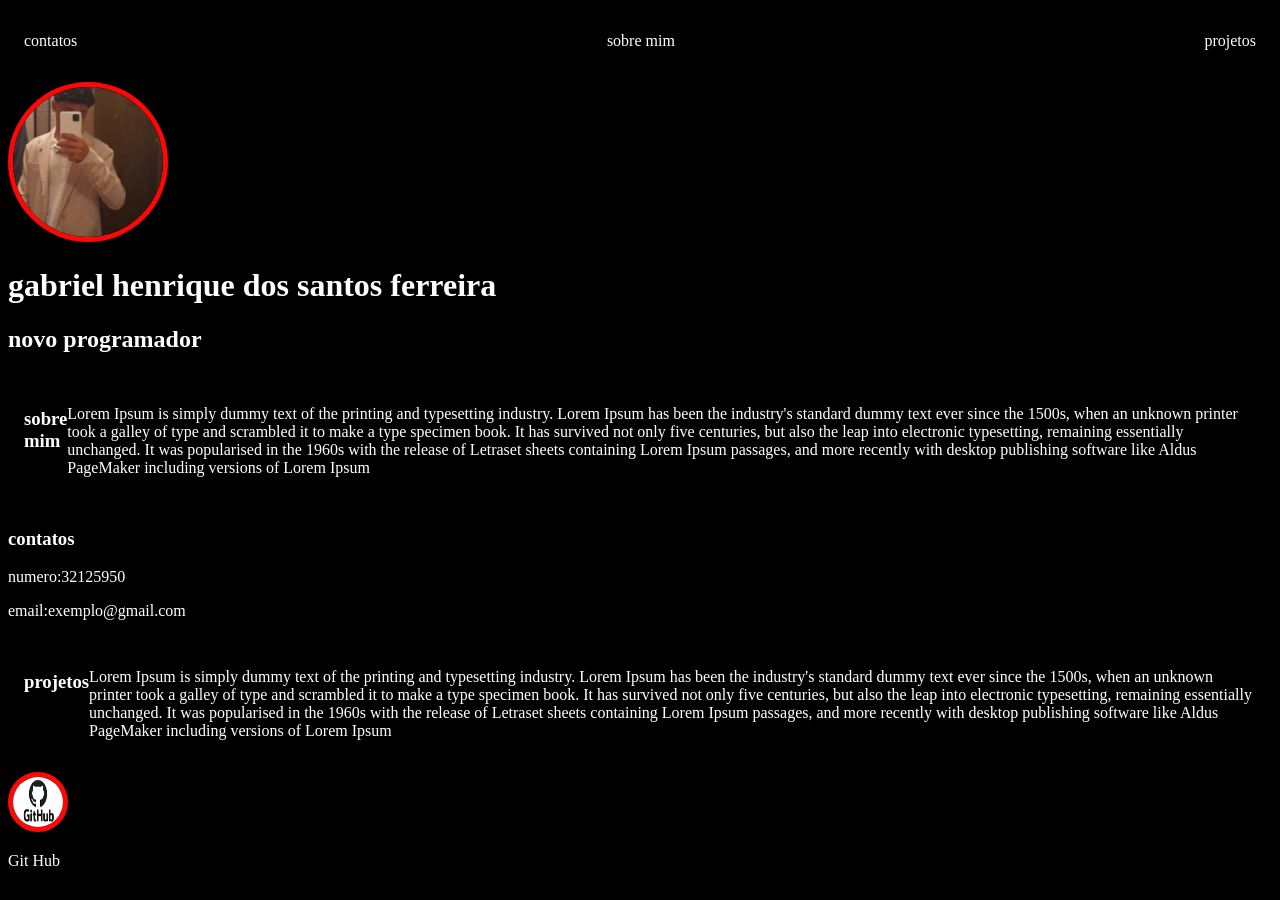
<file: index.html>
<!DOCTYPE html>
<html lang="en">
<head>
    <meta charset="UTF-8">
    <meta name="viewport" content="width=device-width, initial-scale=1.0">
    <link rel="stylesheet" href="index.css">
    <title>novo site </title>
</head>
<body>
    <header>
        <nav>
        <ul>
            <li>
                <a href="contatos/contatos.html">contatos</a>
            </li>
            <li>
                <a href="sobre_mim/sobre_mim.html">sobre mim</a>
            </li>
            <li>
                <a href="projetos/projetos.html">projetos</a>
            </li>
        </ul>
        </nav>
    <div class="center">
    

</header>

<main>
    <img src="img/gabriel.png" alt="">
<h1>gabriel henrique dos santos ferreira</h1>
<h2>novo programador</h2>

    <section class="sobre">
        <h3>sobre mim</h3>
        <p>Lorem Ipsum is simply dummy text of the printing and typesetting industry. Lorem Ipsum has been the industry's standard dummy text ever since the 1500s, when an unknown printer took a galley of type and scrambled it to make a type specimen book. It has survived not only five centuries, but also the leap into electronic typesetting, remaining essentially unchanged. It was popularised in the 1960s with the release of Letraset sheets containing Lorem Ipsum passages, and more recently with desktop publishing software like Aldus PageMaker including versions of Lorem Ipsum</p>
    </section>
    <section>
        <h3>contatos</h3>
        <p> numero:32125950 </p>
            <p>email:exemplo@gmail.com</p>
       
    </section>
    <section class="projetos">
        <h3>projetos</h3>
        <p>Lorem Ipsum is simply dummy text of the printing and typesetting industry. Lorem Ipsum has been the industry's standard dummy text ever since the 1500s, when an unknown printer took a galley of type and scrambled it to make a type specimen book. It has survived not only five centuries, but also the leap into electronic typesetting, remaining essentially unchanged. It was popularised in the 1960s with the release of Letraset sheets containing Lorem Ipsum passages, and more recently with desktop publishing software like Aldus PageMaker including versions of Lorem Ipsum</p>
    </section>
    <footer>
        

        <a href="https://github.com/gootitih"><img src="./img/download.png" alt=""></a>
        <p>Git Hub</p>
    </footer>
        
</main>
</div>
</body>
</html>
</file>
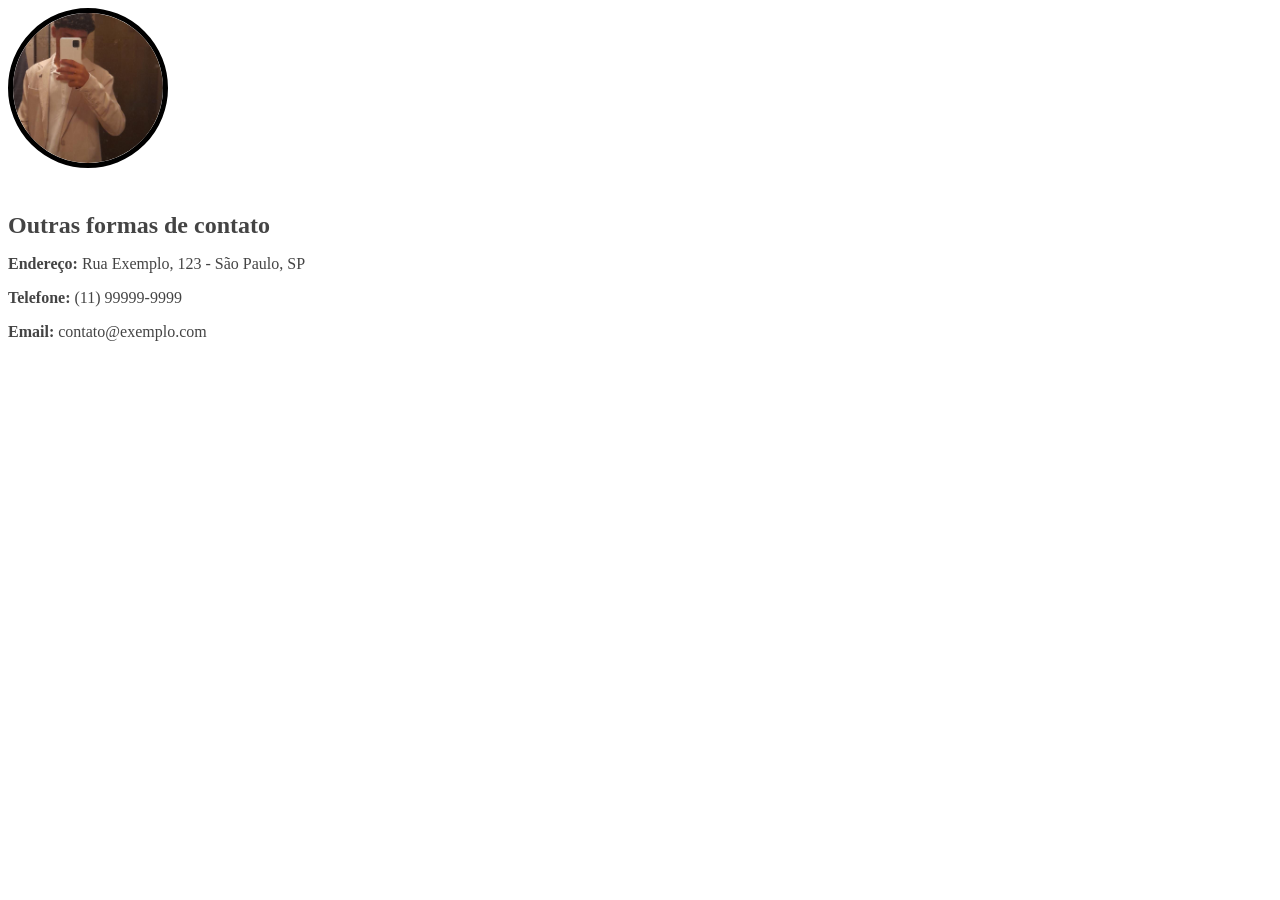
<file: contatos.html>
<!DOCTYPE html>
<html lang="pt-BR">
<head>
  <meta charset="UTF-8">
  <meta name="viewport" content="width=device-width, initial-scale=1.0">
  <title>Contato</title>
  <link rel="stylesheet" href="css de contatos.css">
</head>
<body>
<header>
    <img src="./img/gabriel.png" alt="">
</header>
    <div class="info-contato">
      <h2>Outras formas de contato</h2>
      <p><strong>Endereço:</strong> Rua Exemplo, 123 - São Paulo, SP</p>
      <p><strong>Telefone:</strong> (11) 99999-9999</p>
      <p><strong>Email:</strong> contato@exemplo.com</p>
    </div>
  </div>
</body>
</html>
</file>
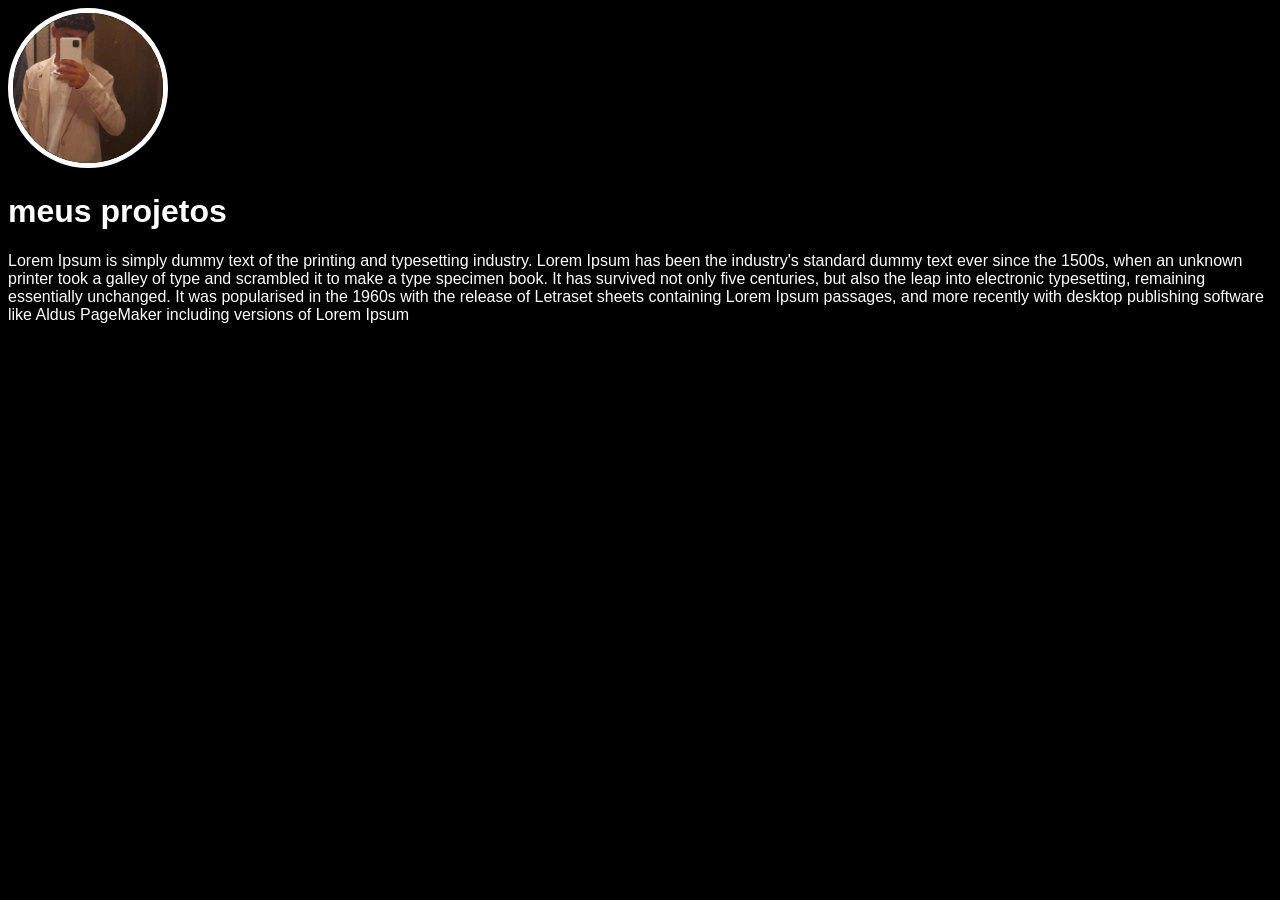
<file: projetos.html>
<!DOCTYPE html>
<html lang="pt-BR">
<head>
    <meta charset="UTF-8">
    <meta name="viewport" content="width=device-width, initial-scale=1.0">
    <title>Meus projetos</title>
    <link rel="stylesheet" href="projeto.css">
</head>
<body>
<header>
    <img src="img/gabriel.png" alt="">
</header>
    <h1>meus projetos</h1>
    <p>Lorem Ipsum is simply dummy text of the printing and typesetting industry. Lorem Ipsum has been the industry's standard dummy text ever since the 1500s, when an unknown printer took a galley of type and scrambled it to make a type specimen book. It has survived not only five centuries, but also the leap into electronic typesetting, remaining essentially unchanged. It was popularised in the 1960s with the release of Letraset sheets containing Lorem Ipsum passages, and more recently with desktop publishing software like Aldus PageMaker including versions of Lorem Ipsum</p>
</body>
</html>
</file>
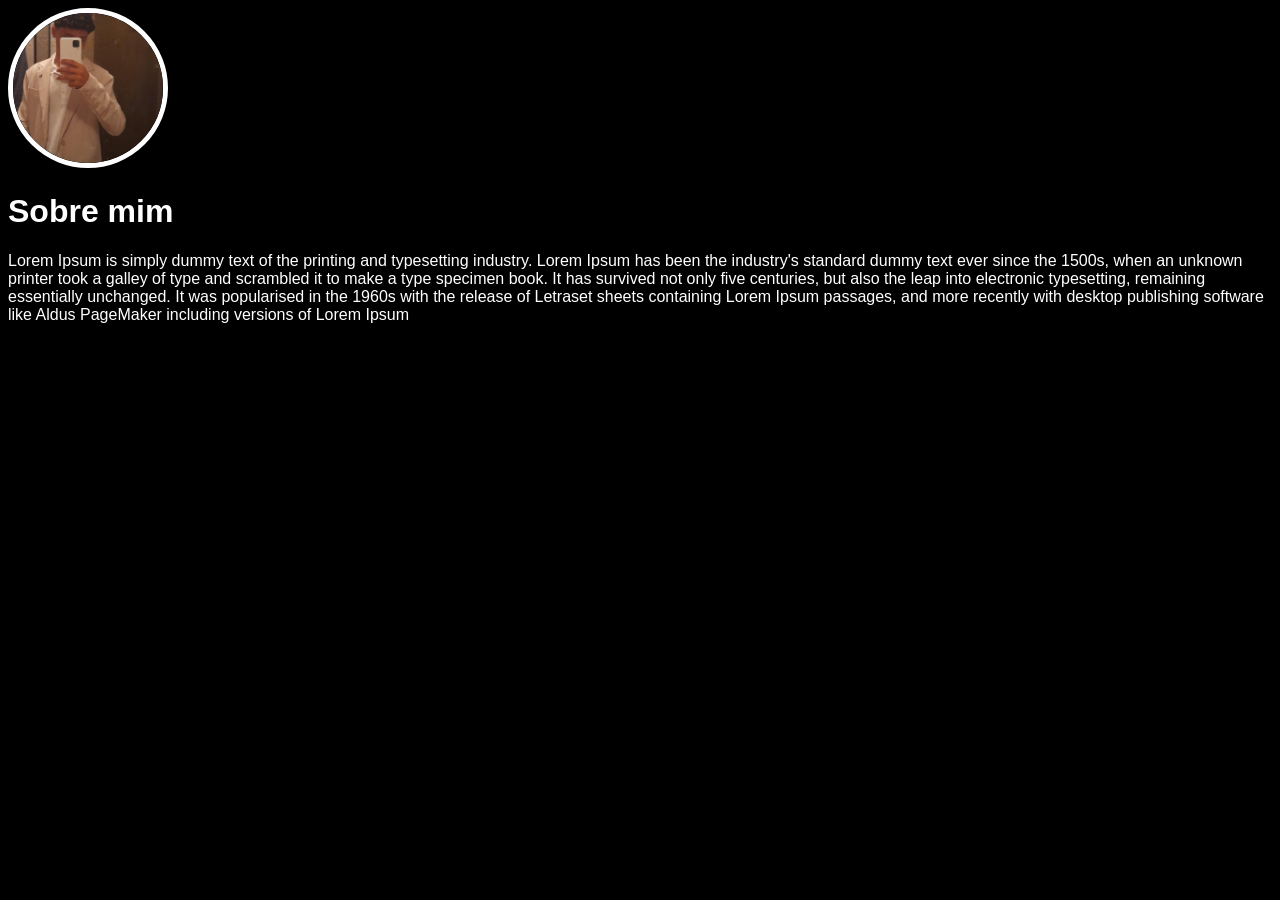
<file: sobre mim.html>
<!DOCTYPE html>
<html lang="pt-BR">
<head>
    <meta charset="UTF-8">
    <meta name="viewport" content="width=device-width, initial-scale=1.0">
    <title>sobre mim</title>
    <link rel="stylesheet" href="sobre mim.css">
</head>
<body>
<header>
    <img src="img/gabriel.png" alt="">
</header>

<h1>Sobre mim </h1>
<p>Lorem Ipsum is simply dummy text of the printing and typesetting industry. Lorem Ipsum has been the industry's standard dummy text ever since the 1500s, when an unknown printer took a galley of type and scrambled it to make a type specimen book. It has survived not only five centuries, but also the leap into electronic typesetting, remaining essentially unchanged. It was popularised in the 1960s with the release of Letraset sheets containing Lorem Ipsum passages, and more recently with desktop publishing software like Aldus PageMaker including versions of Lorem Ipsum</p>
    

    
</body>
</html>
</file>
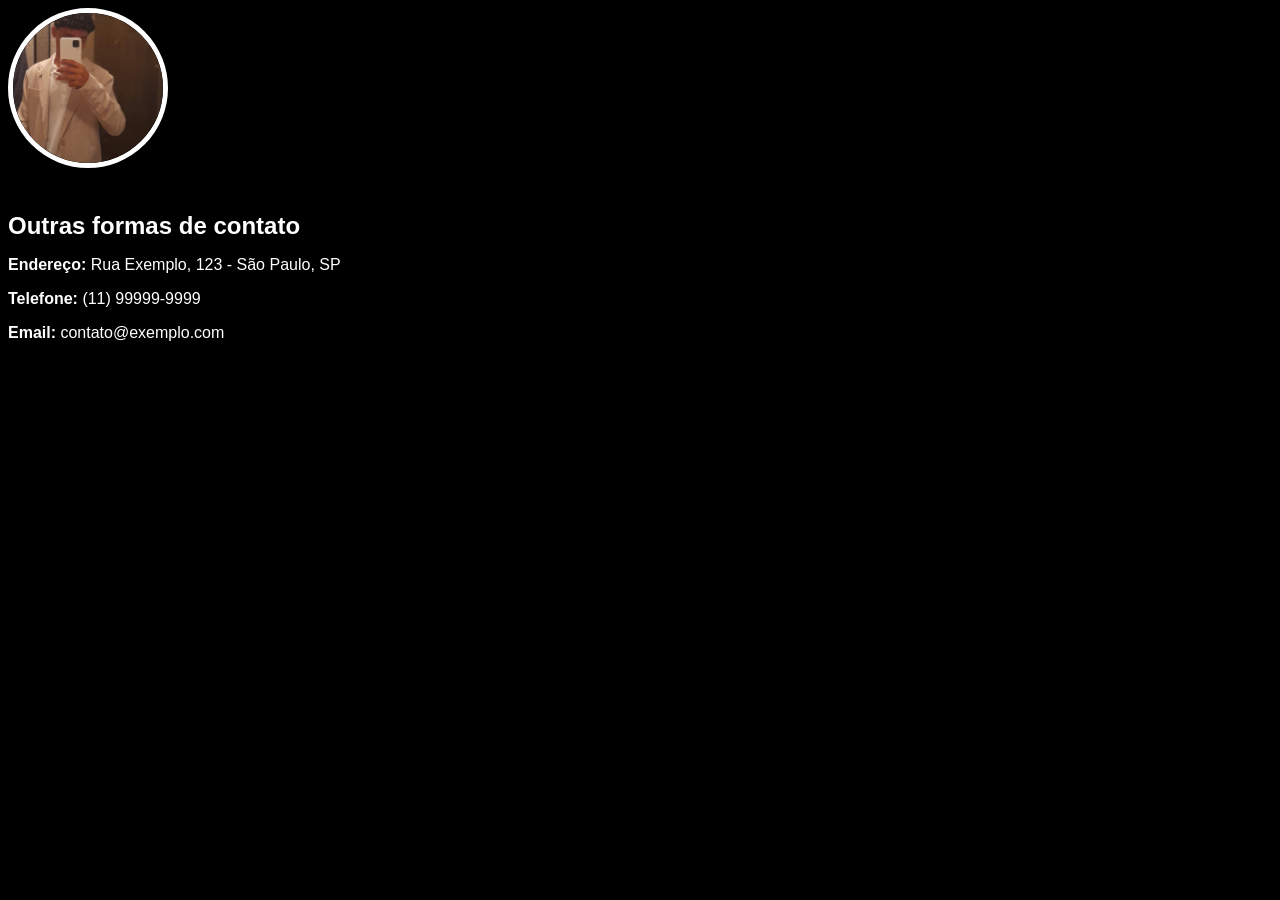
<file: contatos/contatos.html>
<!DOCTYPE html>
<html lang="pt-BR">
<head>
  <meta charset="UTF-8">
  <meta name="viewport" content="width=device-width, initial-scale=1.0">
  <title>Contato</title>
  <link rel="stylesheet" href="css de contatos.css">
</head>
<body>
<header>
    <img src="../img/gabriel.png" alt="">
</header>
    <div class="info-contato">
      <h2>Outras formas de contato</h2>
      <p><strong>Endereço:</strong> Rua Exemplo, 123 - São Paulo, SP</p>
      <p><strong>Telefone:</strong> (11) 99999-9999</p>
      <p><strong>Email:</strong> contato@exemplo.com</p>
    </div>
  </div>
</body>
</html>
</file>
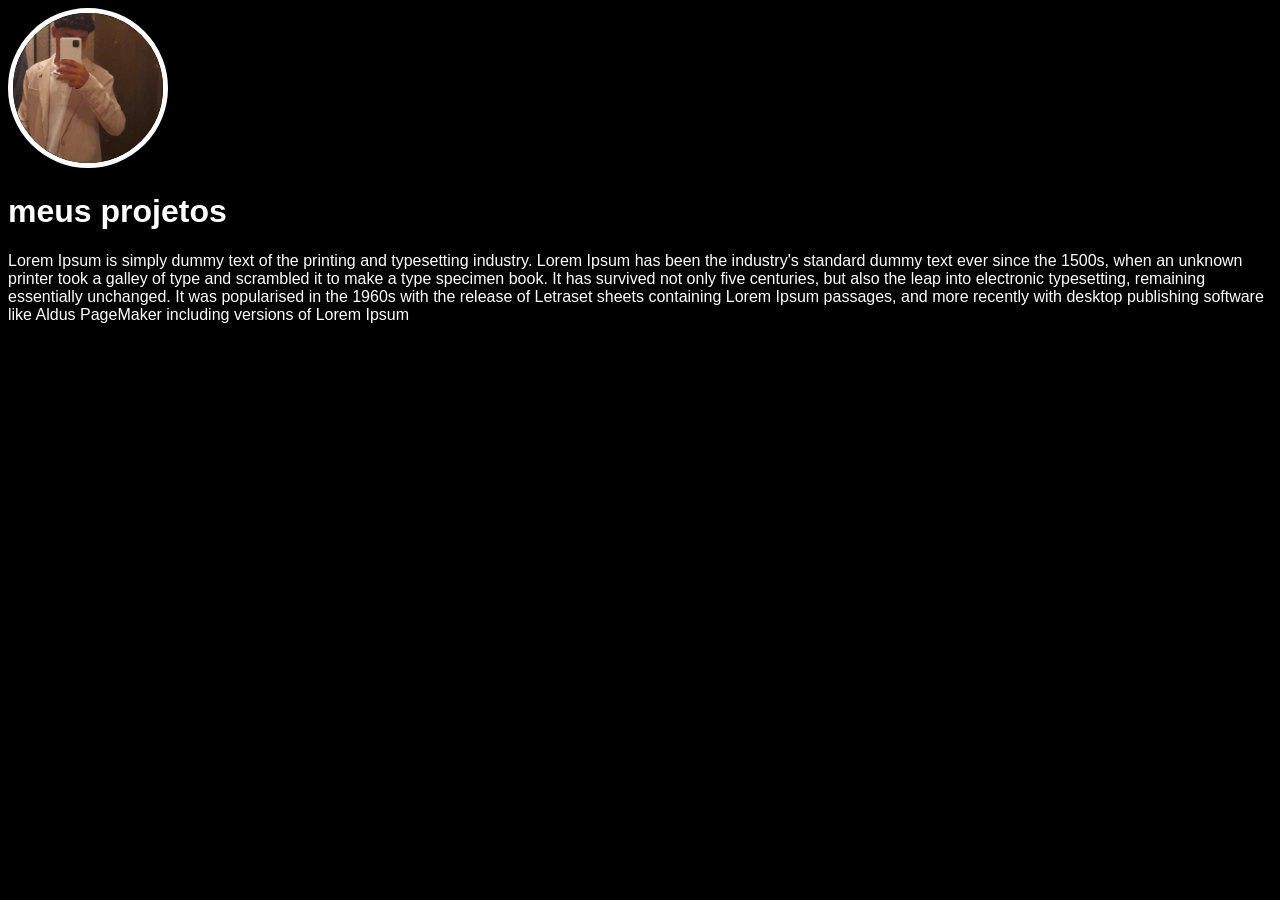
<file: projetos/projetos.html>
<!DOCTYPE html>
<html lang="pt-BR">
<head>
    <meta charset="UTF-8">
    <meta name="viewport" content="width=device-width, initial-scale=1.0">
    <title>Meus projetos</title>
    <link rel="stylesheet" href="projeto.css">
</head>
<body>
<header>
    <img src="../img/gabriel.png" alt="">
</header>
    <h1>meus projetos</h1>
    <p>Lorem Ipsum is simply dummy text of the printing and typesetting industry. Lorem Ipsum has been the industry's standard dummy text ever since the 1500s, when an unknown printer took a galley of type and scrambled it to make a type specimen book. It has survived not only five centuries, but also the leap into electronic typesetting, remaining essentially unchanged. It was popularised in the 1960s with the release of Letraset sheets containing Lorem Ipsum passages, and more recently with desktop publishing software like Aldus PageMaker including versions of Lorem Ipsum</p>
</body>
</html>
</file>
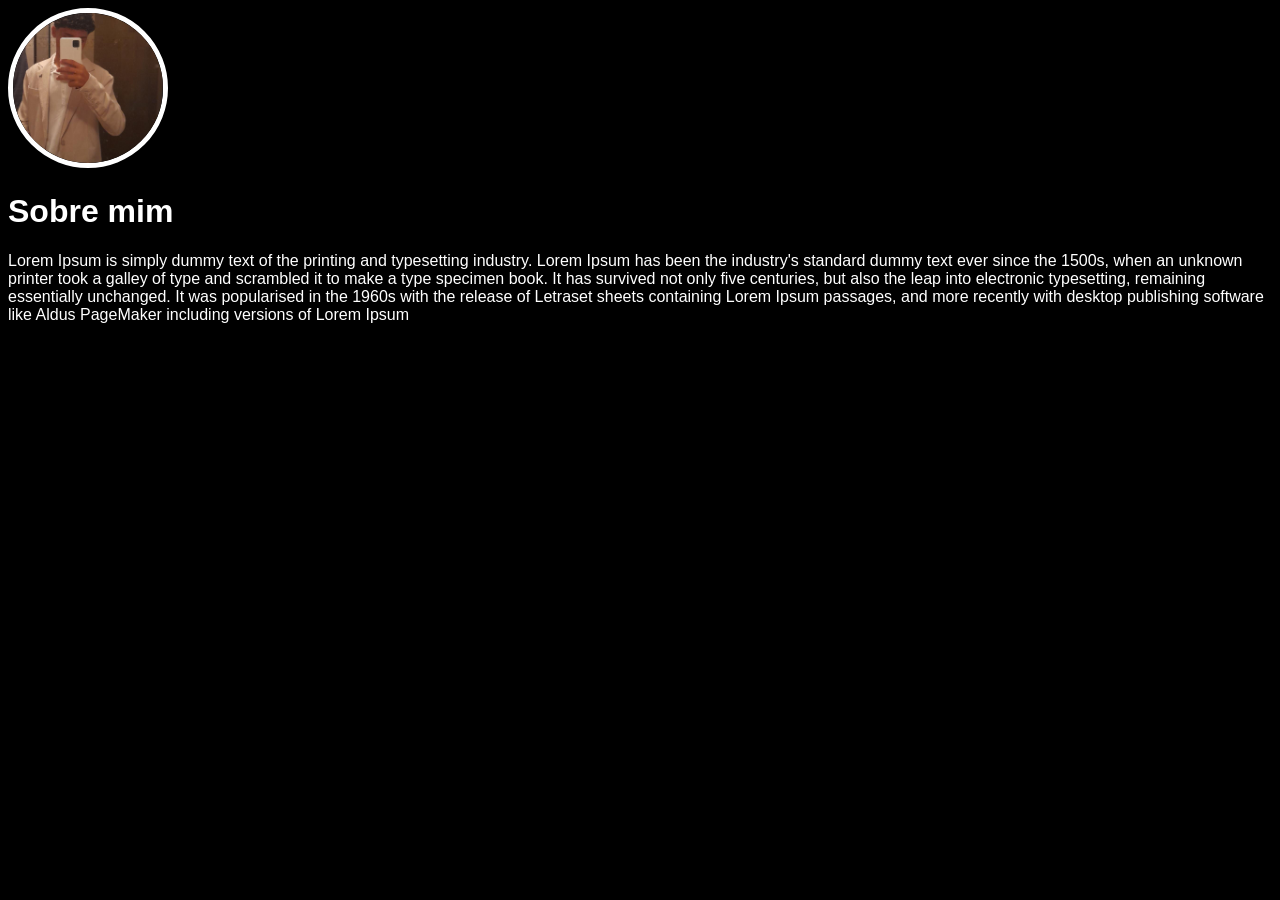
<file: sobre_mim/sobre_mim.html>
<!DOCTYPE html>
<html lang="pt-BR">
<head>
    <meta charset="UTF-8">
    <meta name="viewport" content="width=device-width, initial-scale=1.0">
    <title>sobre mim</title>
    <link rel="stylesheet" href="sobre_mim.css">
</head>
<body>
<header>
    <img src="../img/gabriel.png" alt="">
</header>

<h1>Sobre mim </h1>
<p>Lorem Ipsum is simply dummy text of the printing and typesetting industry. Lorem Ipsum has been the industry's standard dummy text ever since the 1500s, when an unknown printer took a galley of type and scrambled it to make a type specimen book. It has survived not only five centuries, but also the leap into electronic typesetting, remaining essentially unchanged. It was popularised in the 1960s with the release of Letraset sheets containing Lorem Ipsum passages, and more recently with desktop publishing software like Aldus PageMaker including versions of Lorem Ipsum</p>
    

    
</body>
</html>
</file>
<file: index.css>
body{
    color:rgb(255, 255, 255);
    background-color:rgb(0, 0, 0);
}
ul{
    display:flex;
    justify-content:space-between ;
    list-style-type: none;
    align-items: center;
    padding: 16px;
}
a{
    text-decoration: none;
    color:rgb(255, 255, 255);
}
 main img{
    width: 150px;
    height: 150px;
    align-items: center;
    border-radius: 50%;
    border: 5px solid rgb(255, 7, 7);
}
.center{
   
    justify-content: center;
    align-items: center;
    text-align: center;
}
footer img{
    width: 50px;
    height: 50px;
    border-radius: 50%;
    border: 5px solid rgb(255, 7, 7);
}
nav :hover{
    color: rgb(139, 46, 46);
}

.projetos{
    display: flex;
    justify-content: space-between;
    align-items:start;
    padding: 16px;
}
.sobre{
    display: flex;
    justify-content: space-between;
    align-items: start;
    padding: 16px;
    
}
.contato{
    display: flex;
    justify-content: space-between;
    align-items: start;
    padding: 16px;
}
</file>
<file: css de contatos.css>
header img {
    width: 150px;
    height: 150px;
    align-items: center;
    border-radius: 50%;
    border: 5px solid rgb(0, 0, 0);
}
div {
 
}
.info-contato {
  margin-top: 40px;
  color: #444;
}

.info-contato h2 {
  margin-bottom: 10px;
}
</file>
<file: projeto.css>
header img {
    width: 150px;
    height: 150px;
    align-items: center;
    border-radius: 50%;
    border: 5px solid rgb(255, 255, 255);
}

.info-contato {
  margin-top: 40px;
  color: #ffffff;
}

.info-contato h2 {
  margin-bottom: 10px;
}

body {
  font-family: Arial, sans-serif;
  background-color: #000000;
  color: #ffffff;
}
</file>
<file: sobre mim.css>
header img {
    width: 150px;
    height: 150px;
    align-items: center;
    border-radius: 50%;
    border: 5px solid rgb(255, 255, 255);
}

.info-contato {
  margin-top: 40px;
  color: #ffffff;
}

.info-contato h2 {
  margin-bottom: 10px;
}

body {
  font-family: Arial, sans-serif;
  background-color: #000000;
  color: #ffffff;
}
</file>
<file: contatos/css de contatos.css>
header img {
    width: 150px;
    height: 150px;
    align-items: center;
    border-radius: 50%;
    border: 5px solid rgb(255, 255, 255);
}

.info-contato {
  margin-top: 40px;
  color: #ffffff;
}

.info-contato h2 {
  margin-bottom: 10px;
}

body {
  font-family: Arial, sans-serif;
  background-color: #000000;
  color: #ffffff;
}
</file>
<file: projetos/projeto.css>
header img {
    width: 150px;
    height: 150px;
    align-items: center;
    border-radius: 50%;
    border: 5px solid rgb(255, 255, 255);
}

.info-contato {
  margin-top: 40px;
  color: #ffffff;
}

.info-contato h2 {
  margin-bottom: 10px;
}

body {
  font-family: Arial, sans-serif;
  background-color: #000000;
  color: #ffffff;
}
</file>
<file: sobre_mim/sobre_mim.css>
header img {
    width: 150px;
    height: 150px;
    align-items: center;
    border-radius: 50%;
    border: 5px solid rgb(255, 255, 255);
}

.info-contato {
  margin-top: 40px;
  color: #ffffff;
}

.info-contato h2 {
  margin-bottom: 10px;
}

body {
  font-family: Arial, sans-serif;
  background-color: #000000;
  color: #ffffff;
}
</file>
